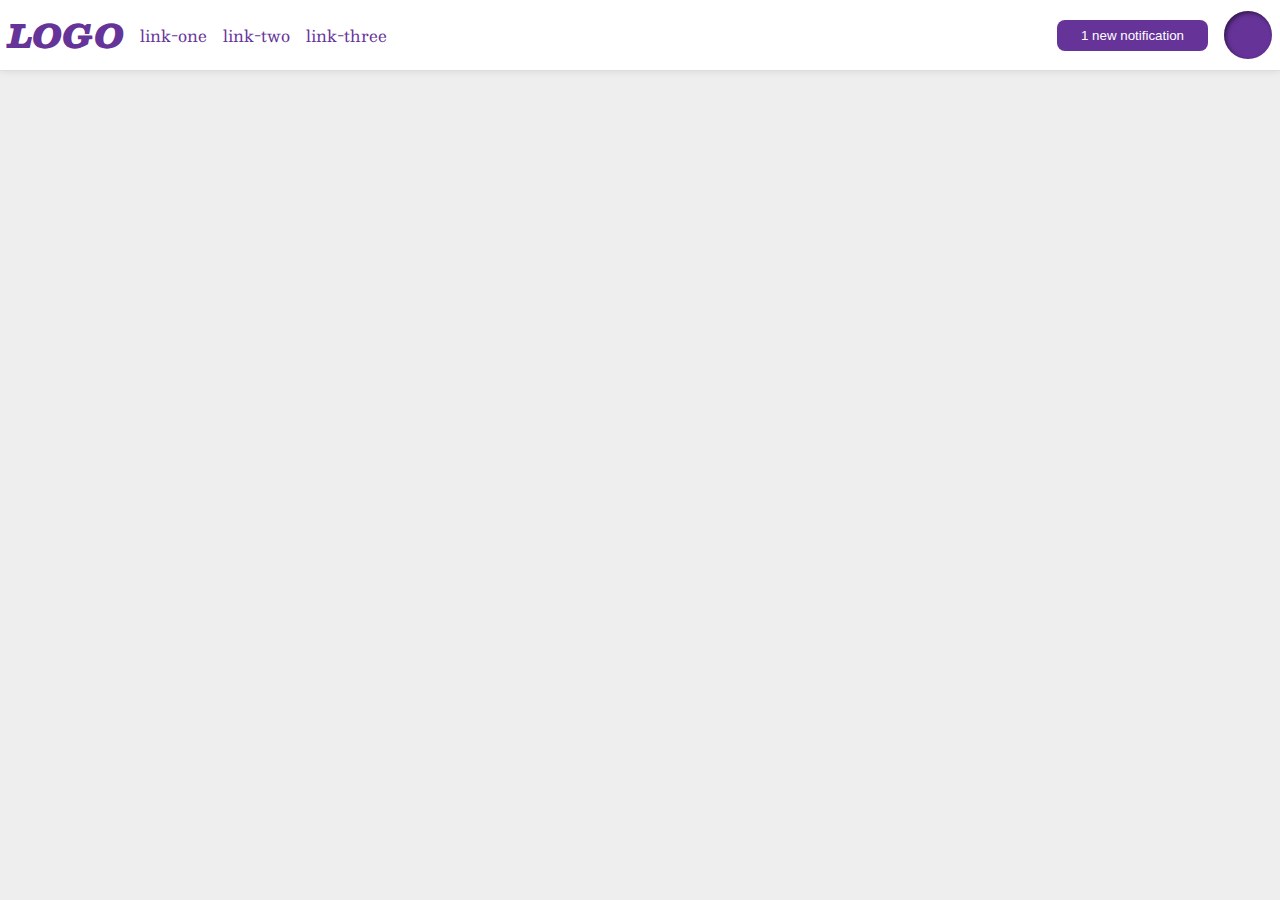
<file: foundations/flex/03-flex-header-2/index.html>
<!DOCTYPE html>
<html lang="en">
  <head>
    <meta charset="UTF-8">
    <meta http-equiv="X-UA-Compatible" content="IE=edge">
    <meta name="viewport" content="width=device-width, initial-scale=1.0">
    <title>Flex Header 2</title>
    <link rel="stylesheet" href="style.css">
  </head>
  <body>
    <div class="header">
      <div class="left">
      <div class="logo">
        LOGO
      </div>
      <ul class="links">
        <li><a href="https://google.com">link-one</a></li>
        <li><a href="https://google.com">link-two</a></li>
        <li><a href="https://google.com">link-three</a></li>
      </ul>
      </div>
      <div class="right">
      <button class="notifications">
        1 new notification
      </button>
      <div class="profile-image"></div>
      </div>
    </div>
  </body>
</html>
</file>
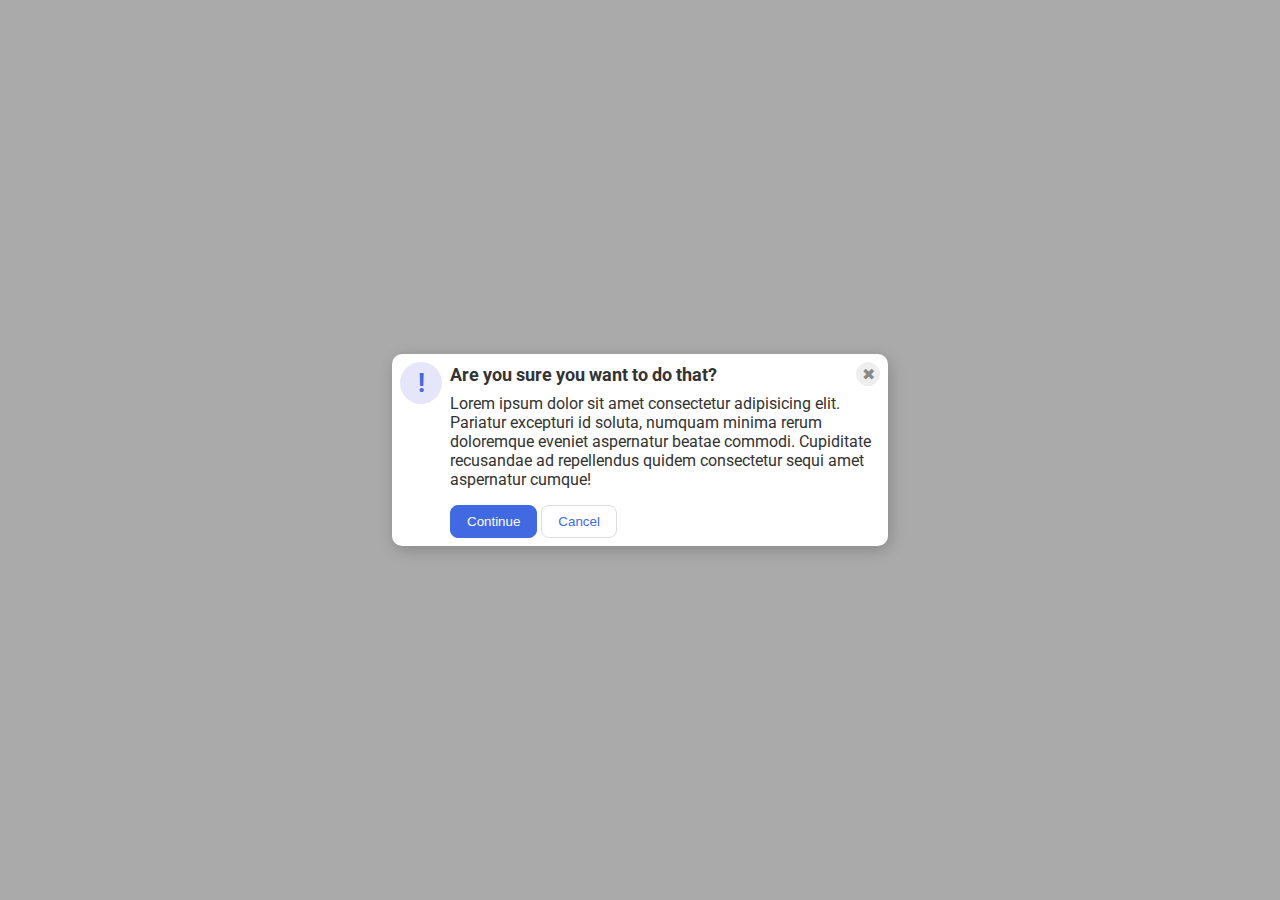
<file: foundations/flex/05-flex-modal/index.html>
<!DOCTYPE html>
<html lang="en">
  <head>
    <meta charset="UTF-8">
    <meta http-equiv="X-UA-Compatible" content="IE=edge">
    <meta name="viewport" content="width=device-width, initial-scale=1.0">
    <link rel="stylesheet" href="style.css">
    <title>Modal</title>
  </head>
  <body>
    <div class="modal">
        <div class="icon">!</div>
        <div class="container">
          <div class="header">Are you sure you want to do that?
            <button class="close-button">✖</button>
          </div>
          <div class="text">Lorem ipsum dolor sit amet consectetur adipisicing elit. Pariatur excepturi id soluta, numquam minima rerum doloremque eveniet aspernatur beatae commodi. Cupiditate recusandae ad repellendus quidem consectetur sequi amet aspernatur cumque!</div>
          <div class="buttons">
            <button class="continue">Continue</button>
            <button class="cancel">Cancel</button>
          </div>
        </div>
    </div>
  </body>
</html>
</file>
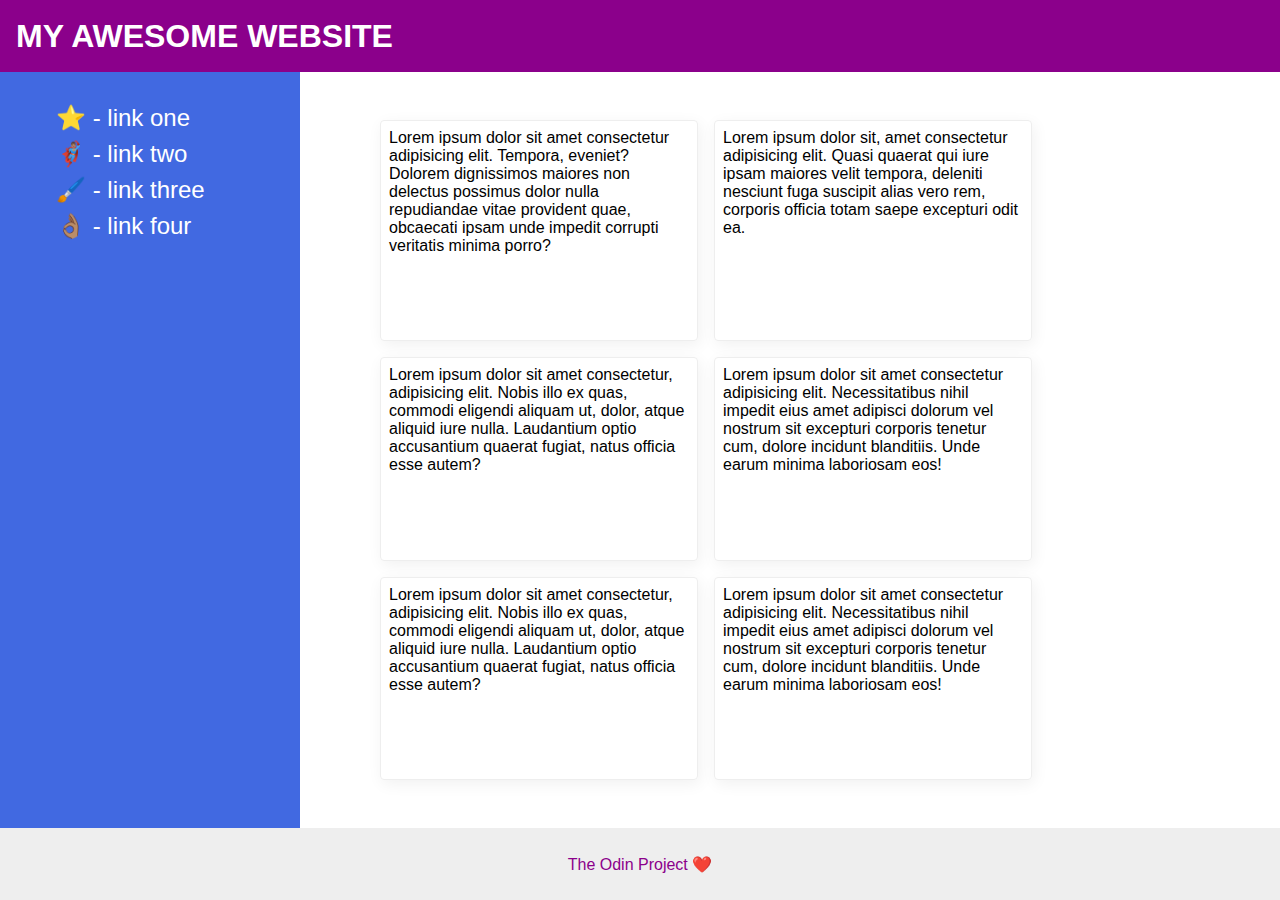
<file: foundations/flex/07-flex-layout-2/index.html>
<!DOCTYPE html>
<html lang="en">
  <head>
    <meta charset="UTF-8">
    <meta http-equiv="X-UA-Compatible" content="IE=edge">
    <meta name="viewport" content="width=device-width, initial-scale=1.0">
    <title>The Holy Grail</title>
    <link rel="stylesheet" href="style.css">
  </head>
  <body>
    <div class="header">
      MY AWESOME WEBSITE
    </div>
    
    <div class="content">
      <div class="sidebar">
      <ul class="links">
        <li><a href="#">⭐ - link one</a></li>
        <li><a href="#">🦸🏽‍♂️ - link two</a></li>
        <li><a href="#">🖌️ - link three</a></li>
        <li><a href="#">👌🏽 - link four</a></li>
      </ul>
      </div>
        <div class="cards">
          <div class="card">Lorem ipsum dolor sit amet consectetur adipisicing elit. Tempora, eveniet? Dolorem dignissimos maiores non delectus possimus dolor nulla repudiandae vitae provident quae, obcaecati ipsam unde impedit corrupti veritatis minima porro?</div>
          <div class="card">Lorem ipsum dolor sit, amet consectetur adipisicing elit. Quasi quaerat qui iure ipsam maiores velit tempora, deleniti nesciunt fuga suscipit alias vero rem, corporis officia totam saepe excepturi odit ea.</div>
          <div class="card">Lorem ipsum dolor sit amet consectetur, adipisicing elit. Nobis illo ex quas, commodi eligendi aliquam ut, dolor, atque aliquid iure nulla. Laudantium optio accusantium quaerat fugiat, natus officia esse autem?</div>
          <div class="card">Lorem ipsum dolor sit amet consectetur adipisicing elit. Necessitatibus nihil impedit eius amet adipisci dolorum vel nostrum sit excepturi corporis tenetur cum, dolore incidunt blanditiis. Unde earum minima laboriosam eos!</div>
          <div class="card">Lorem ipsum dolor sit amet consectetur, adipisicing elit. Nobis illo ex quas, commodi eligendi aliquam ut, dolor, atque aliquid iure nulla. Laudantium optio accusantium quaerat fugiat, natus officia esse autem?</div>
          <div class="card">Lorem ipsum dolor sit amet consectetur adipisicing elit. Necessitatibus nihil impedit eius amet adipisci dolorum vel nostrum sit excepturi corporis tenetur cum, dolore incidunt blanditiis. Unde earum minima laboriosam eos!</div>
        </div>
      
    </div>
    <div class="footer">
      The Odin Project ❤️
    </div>
  </body>
</html>
</file>
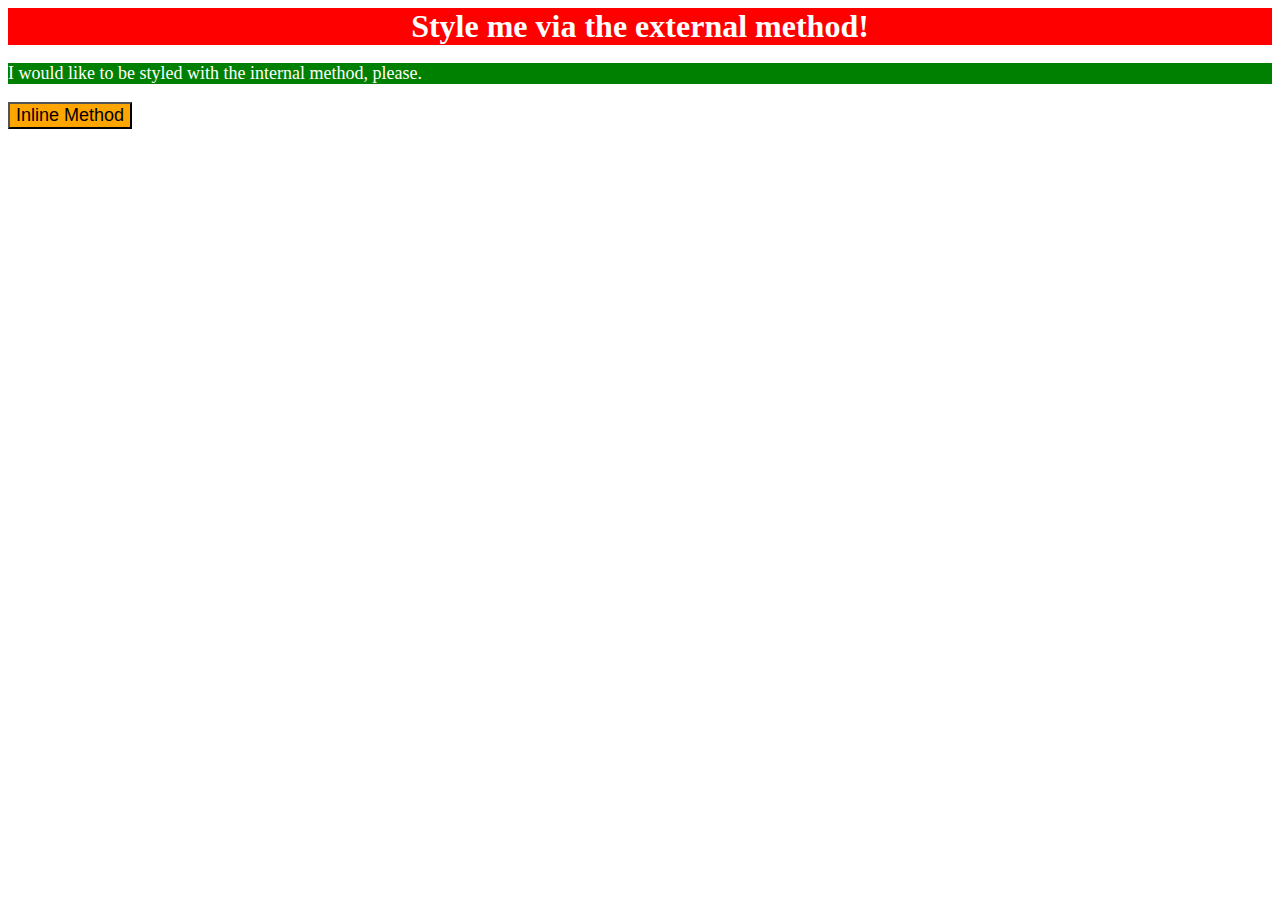
<file: foundations/intro-to-css/01-css-methods/index.html>
<!DOCTYPE html>
<html lang="en">
  <head>
    <meta charset="UTF-8">
    <meta http-equiv="X-UA-Compatible" content="IE=edge">
    <meta name="viewport" content="width=device-width, initial-scale=1.0">
    <link rel="stylesheet" href="style.css">
    <style>
      p {
        color: white;
        background-color: green;
        font-size: 18px;
      }
    </style>
    <title>Methods for Adding CSS</title>
  </head>
  <body>
    <div>Style me via the external method!</div>
    <p>I would like to be styled with the internal method, please.</p>
    <button style="background-color: orange; font-size: 18px;">Inline Method</button>
  </body>
</html>
</file>
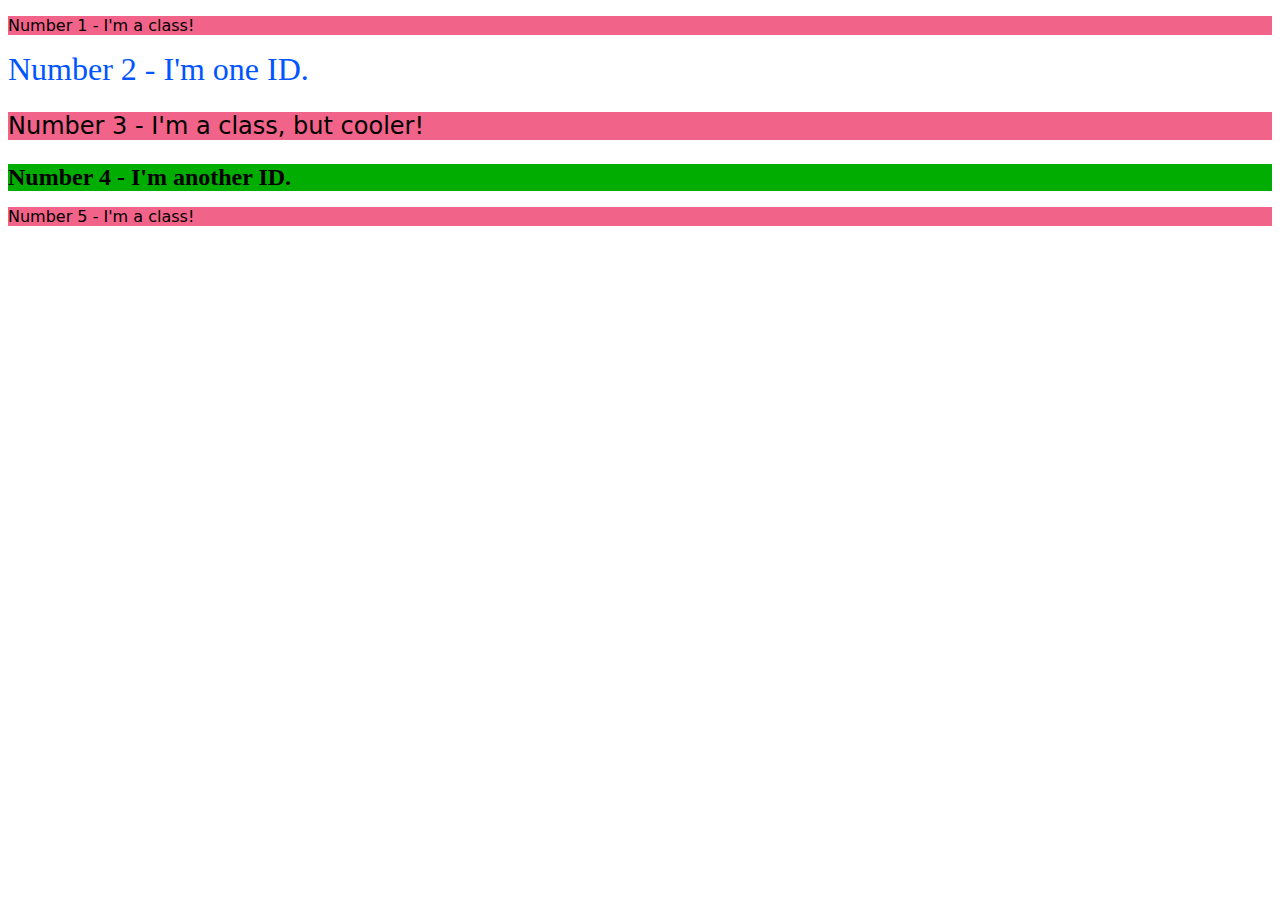
<file: foundations/intro-to-css/02-class-id-selectors/index.html>
<!DOCTYPE html>
<html lang="en">
  <head>
    <meta charset="UTF-8">
    <meta http-equiv="X-UA-Compatible" content="IE=edge">
    <meta name="viewport" content="width=device-width, initial-scale=1.0">
    <title>Class and ID Selectors</title>
    <link rel="stylesheet" href="style.css">
  </head>
  <body>
    <p class="odd-elements">Number 1 - I'm a class!</p>
    <div id="second-element">Number 2 - I'm one ID.</div>
    <p class="odd-elements third-element">Number 3 - I'm a class, but cooler!</p>
    <div id="fourth-element">Number 4 - I'm another ID.</div>
    <p class="odd-elements">Number 5 - I'm a class!</p>
  </body>
</html>
</file>
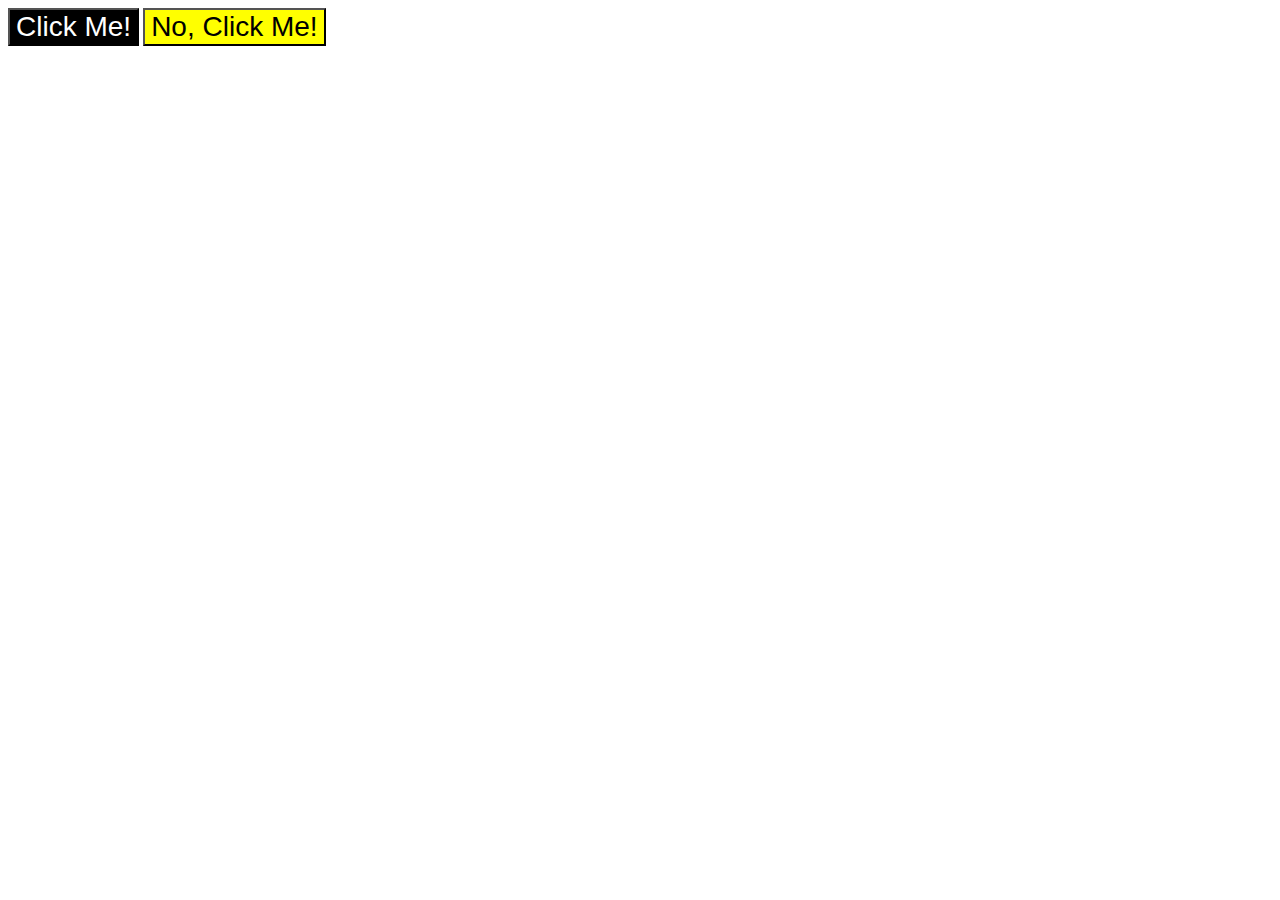
<file: foundations/intro-to-css/03-grouping-selectors/index.html>
<!DOCTYPE html>
<html lang="en">
  <head>
    <meta charset="UTF-8">
    <meta http-equiv="X-UA-Compatible" content="IE=edge">
    <meta name="viewport" content="width=device-width, initial-scale=1.0">
    <title>Grouping Selectors</title>
    <link rel="stylesheet" href="style.css">
  </head>
  <body>
    <button class="first-element">Click Me!</button>
    <button class="second-element">No, Click Me!</button>
  </body>
</html>
</file>
<file: foundations/flex/03-flex-header-2/style.css>
/* this is some magical font-importing.  
you'll learn about it later. */
@import url('https://fonts.googleapis.com/css2?family=Besley:ital,wght@0,400;1,900&display=swap');

body {
  margin: 0;
  background: #eee;
  font-family: Besley, serif;
}

.header {
  background: white;
  border-bottom: 1px solid #ddd;
  box-shadow: 0 0 8px rgba(0,0,0,.1);
  display: flex;
  justify-content: space-between;
  padding: 8px;
}

.profile-image {
  background: rebeccapurple;
  box-shadow: inset 2px 2px 4px rgba(0,0,0,.5);
  border-radius: 50%;
  width: 48px;
  height: 48px;
}

.logo {
  color: rebeccapurple;
  font-size: 32px;
  font-weight: 900;
  font-style: italic;
}

button {
  border: none;
  border-radius: 8px;
  background: rebeccapurple;
  color: white;
  padding: 8px 24px;
}

a {
  /* this removes the line under our links */
  text-decoration: none;
  color: rebeccapurple;
}

ul {
  list-style-type: none;
  display: flex;
  margin: 0;
  padding: 0;
  gap: 16px;
}

.left, .right {
  display: flex;
  gap: 16px;
  align-items: center;
}
</file>
<file: foundations/flex/05-flex-modal/style.css>
@import url('https://fonts.googleapis.com/css2?family=Roboto:wght@400;700&display=swap');

html, body {
  height: 100%;
}

body {
  font-family: Roboto, sans-serif;
  margin: 0;
  background: #aaa;
  color: #333;
  /* I'll give you this one for free lol */
  display: flex;
  align-items: center;
  justify-content: center;
}

.modal {
  background: white;
  width: 480px;
  border-radius: 10px;
  box-shadow: 2px 4px 16px rgba(0,0,0,.2);
  padding: 8px;
  gap: 8px;
  display: flex;

}

.icon {
  color: royalblue;
  font-size: 26px;
  font-weight: 700;
  background: lavender;
  width: 42px;
  height: 42px;
  border-radius: 50%;
  display: flex;
  align-items: center;
  justify-content: center;
  flex-shrink: 0;
}

.close-button {
  background: #eee;
  border-radius: 50%;
  color: #888;
  font-weight: 400;
  font-size: 16px;
  height: 24px;
  width: 24px;
  display: flex;
  align-items: center;
  justify-content: center;
  border: 1px solid #eee;
  padding: 0;
}

button {
  cursor: pointer;
  padding: 8px 16px;
  border-radius: 8px;
}

button.continue {
  background: royalblue;
  border: 1px solid royalblue;
  color: white;
}

button.cancel {
  background: white;
  border: 1px solid #ddd;
  color: royalblue;
}

.header {
  display: flex;
  justify-content: space-between;
  align-items: center;
  margin-bottom: 8px;
  font-weight: bold;
  font-size: 18px;
}

.text {
  margin-bottom: 16px;
}
</file>
<file: foundations/flex/07-flex-layout-2/style.css>
body {
  font-family: -apple-system, BlinkMacSystemFont, 'Segoe UI', Roboto, Oxygen, Ubuntu, Cantarell, 'Open Sans', 'Helvetica Neue', sans-serif;
  margin: 0;
  min-height: 100vh;
  display: flex;
  flex-direction: column;
}

.header {
  height: 72px;
  background: darkmagenta;
  color: white;
  display: flex;
  padding: 0 16px;
  align-items: center;
  font-weight: 900;
  font-size: 32px;
}

.content {
  display: flex;
  flex: 1;
  margin-bottom: auto;
  gap: 32px;
}

.footer {
  height: 72px;
  background: #eee;
  color: darkmagenta;
}

.sidebar {
  width: 300px;
  background: royalblue;
  box-sizing: border-box;
  flex-shrink: 0;
  padding: 16px;
}

.card {
  border: 1px solid #eee;
  box-shadow: 2px 4px 16px rgba(0,0,0,.06);
  border-radius: 4px;
  width: 300px;
  padding: 8px;
}

.cards {
  display: flex;
  flex-wrap: wrap;
  padding: 48px;
  gap: 16px;
}

ul {
  list-style-type: none;
}

a {
  color: white;
  text-decoration: none;
  font-size: 24px;
}

.links {
  display: flex;
  flex-direction: column;
  gap: 8px;
}

.footer {
  display: flex;
  justify-content: center;
  align-items: center;
}
</file>
<file: foundations/intro-to-css/01-css-methods/style.css>
div {
    color: white;
    background-color: red;
    text-align: center;
    font-family: 'Times New Roman', Times, serif;
    font-weight: 700;
    font-size: 32px;
}
</file>
<file: foundations/intro-to-css/02-class-id-selectors/style.css>
.odd-elements {
    background-color: #f26389;
    font-family: Verdana, "DejaVu Sans", sans-serif
}

.third-element {
    font-size: 24px;
}

#second-element {
    color: #0055ff;
    font-size: 32px;
}

#fourth-element {
    background-color: #00ad00;
    font-weight: bold;
    font-size: 24px;
}
</file>
<file: foundations/intro-to-css/03-grouping-selectors/style.css>
.first-element,.second-element {
font-size: 28px;
font-family: Helvetica, "Times New Roman", sans-serif;
}

.first-element {
    background-color: black;
    color: white;
}

.second-element {
    background-color: yellow;
}
</file>
